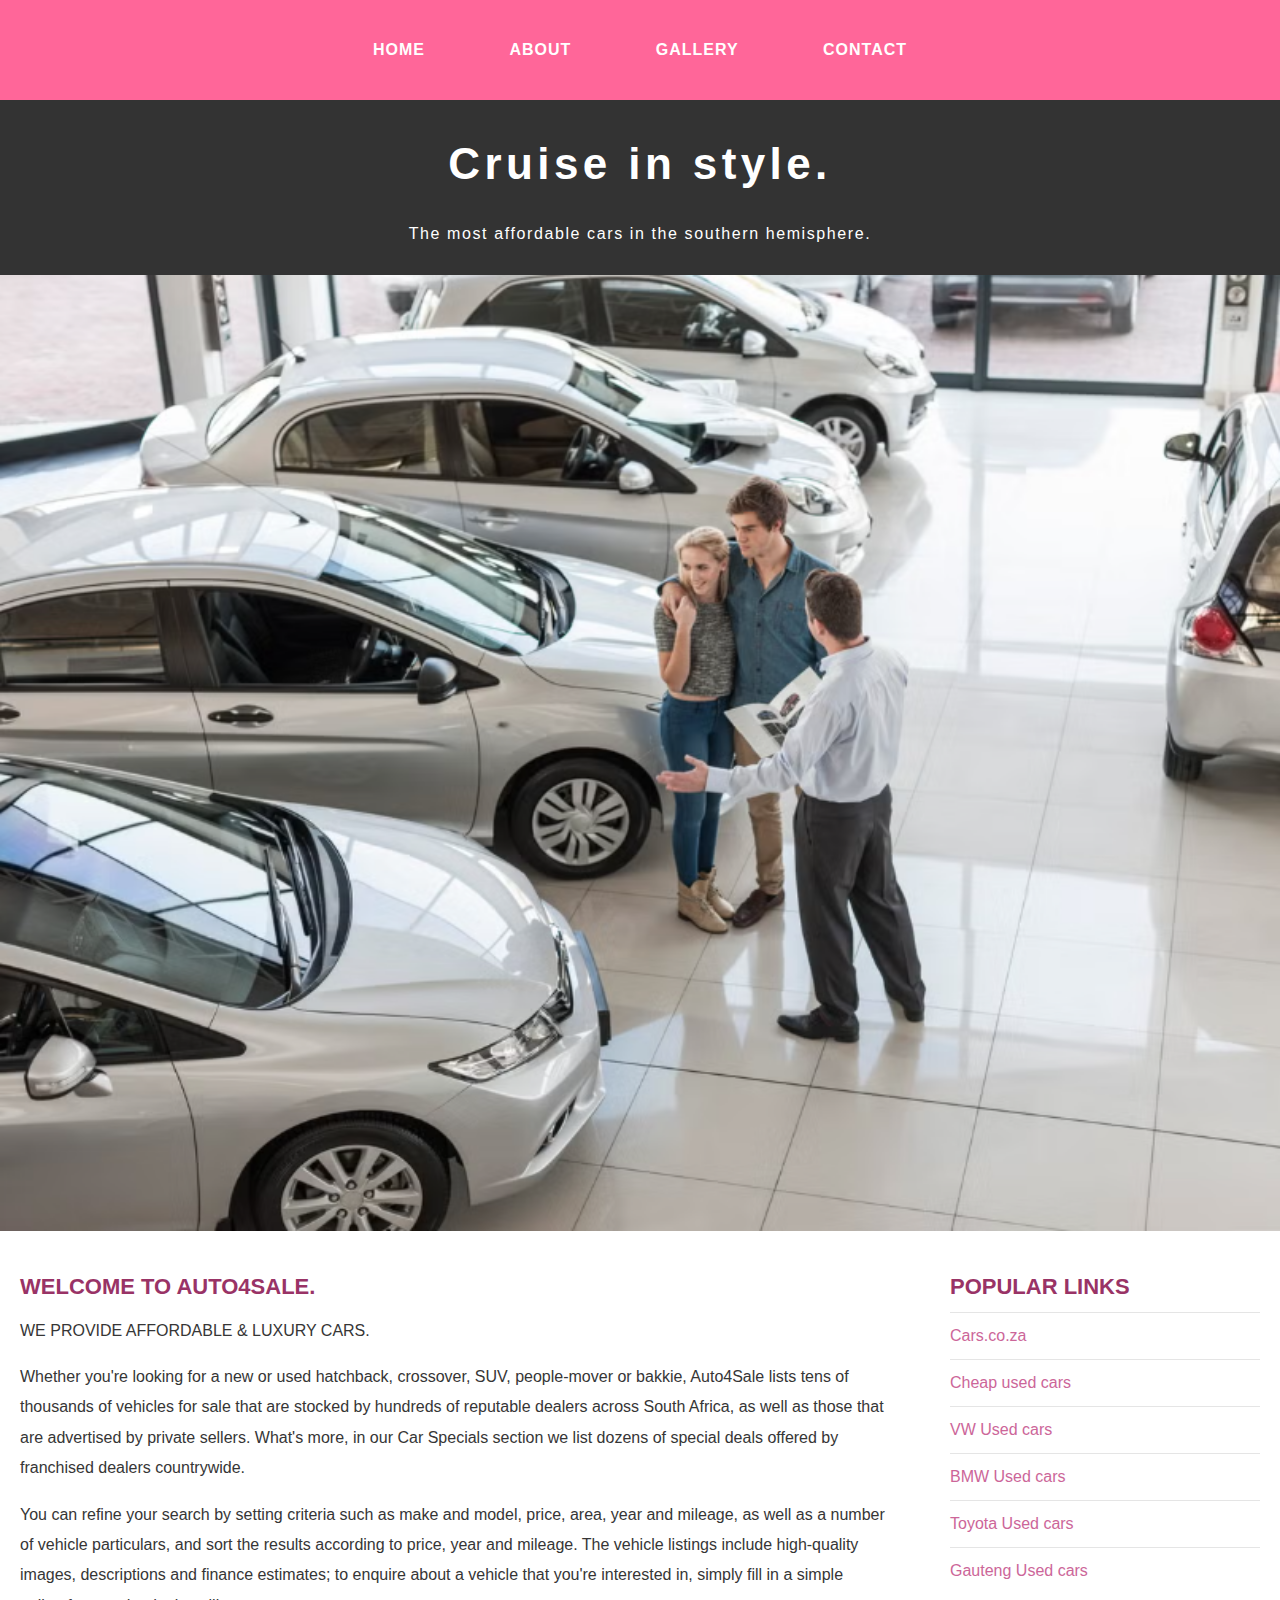
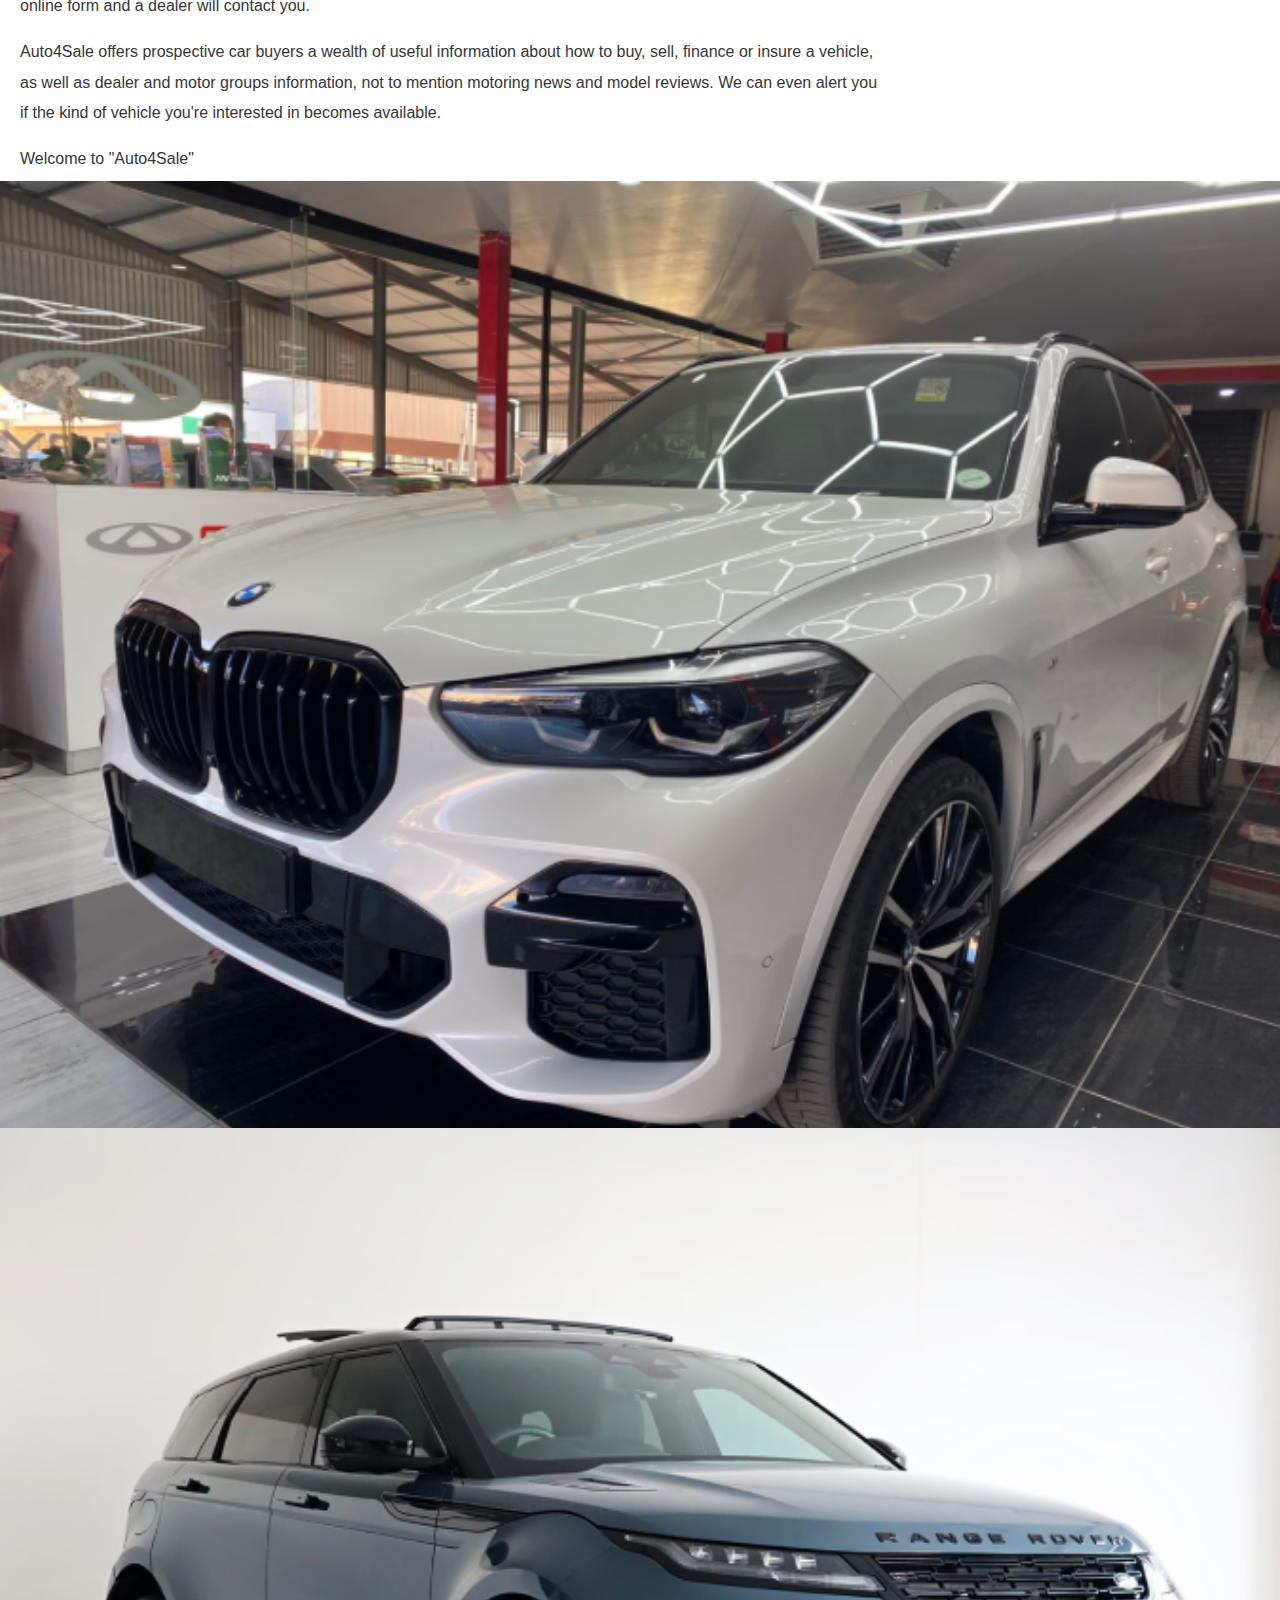
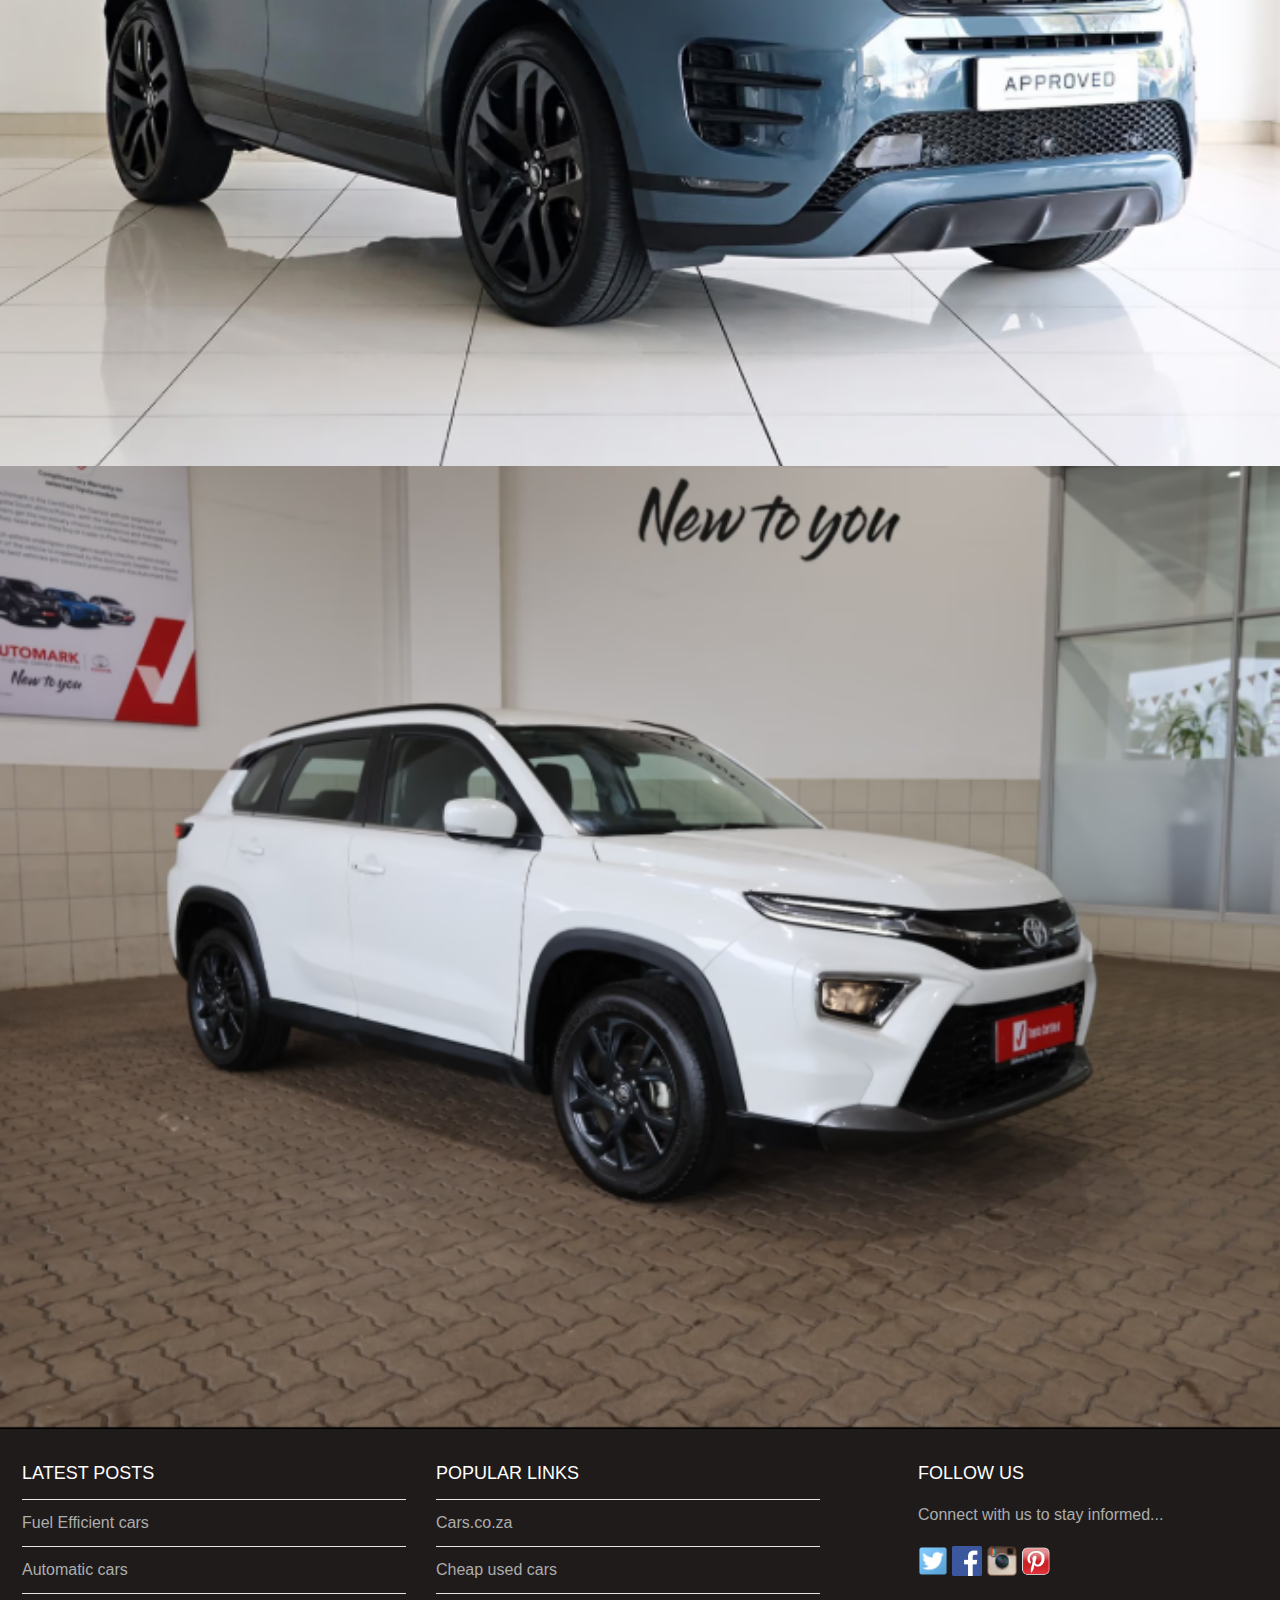
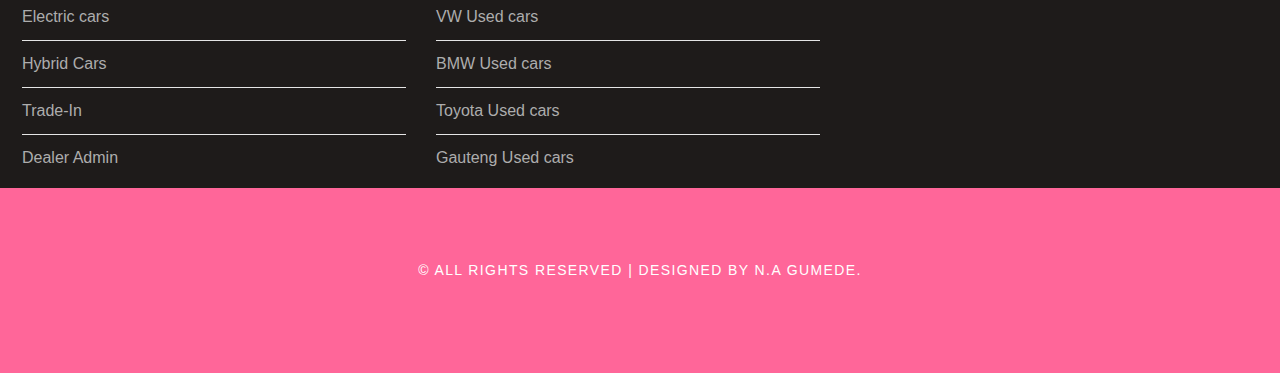
<file: index.html>
<!DOCTYPE html>
<html lang="en">
<head>
    <meta charset="UTF-8">
    <meta name="viewport" content="width=device-width, initial-scale=1.0">
    <link rel="stylesheet" href="style.css">
    <title>Auto4Sale.</title>
</head>
<body>
    <div id="menu">
        <ul>
            <li><a href="index.html">Home</a></li>
            <li><a href="about-us.html">About</a></li>
            <li><a href="gallery.html">Gallery</a></li>
            <li><a href="contact-us.html">Contact</a></li>
        </ul>
    </div>

    <div id="header">
        <h1>Cruise in style.  </h1>
        <p>The most affordable cars in the southern hemisphere.</p>

    </div>

    <div id="banner">
        <img src="images/dealership 1.png" alt="banner"/>
    </div>

    <div id="page">

        <div id="content">
            <h2>Welcome to Auto4Sale.</h2>
            <p>WE PROVIDE AFFORDABLE & LUXURY CARS.</p>
            <p>Whether you're looking for a new or used hatchback, crossover, SUV, people-mover or bakkie, Auto4Sale
                lists tens of thousands of vehicles for sale that are stocked by hundreds of reputable dealers across
                South Africa, as well as those that are advertised by private sellers. What's more, in our Car Specials
                section we list dozens of special deals offered by franchised dealers countrywide.</p>
            <p>You can refine your search by setting criteria such as make and model, price, area, year and mileage,
                as well as a number of vehicle particulars, and sort the results according to price, year and mileage.
                The vehicle listings include high-quality images, descriptions and finance estimates; to enquire about
                a vehicle that you're interested in, simply fill in a simple online form and a dealer will contact you.</p>
            <p>Auto4Sale offers prospective car buyers a wealth of useful information about how to buy, sell, finance
                 or insure a vehicle, as well as dealer and motor groups information, not to mention motoring news and
                  model reviews. We can even alert you if the kind of vehicle you're interested in becomes available.</p>
            <p>Welcome to "Auto4Sale"</p>

        </div>
        
        <div id="sidebar">
            <h2>Popular Links</h2>
            <ul class="styled">
            <li><a href="https://www.cars.co.za/">Cars.co.za</a></li>
            <li><a href="https://www.cars.co.za/usedcars/Cheap-cars/">Cheap used cars</a></li>
            <li><a href="https://www.cars.co.za/usedcars/Volkswagen/">VW Used cars</a></li>
            <li><a href="https://www.cars.co.za/usedcars/BMW/">BMW Used cars</a></li>
            <li><a href="https://www.cars.co.za/usedcars/Toyota/">Toyota Used cars</a></li>
            <li><a href="https://www.cars.co.za/usedcars/Gauteng/">Gauteng Used cars</a></li>
            </ul>
        </div>

    </div>

    <div id="features">
        <img src="images/bmw X5.png" alt="">
        <img src="images/RANGE ROVER EVOQUE.png" alt="">
        <img src="images/toyota urban cruiser.png" alt="">
    </div>

    <div id="footer">

        <div id="box1">
            <h2>Latest Posts</h2>
                <ul class="styled">
                    <li><a href="https://www.cars.co.za/usedcars/Fuel-efficient-cars/">Fuel Efficient cars</a></li>
                    <li><a href="https://www.cars.co.za/usedcars/Automatic-cars/">Automatic cars</a></li>
                    <li><a href="https://www.cars.co.za/usedcars/Electric-cars/">Electric cars</a></li>
                    <li><a href="https://www.cars.co.za/usedcars/Hybrid-cars/">Hybrid Cars</a></li>
                    <li><a href="https://www.cars.co.za/content/trade-in/">Trade-In</a></li>
                    <li><a href="https://www.cars.co.za/dap/">Dealer Admin</a></li>
                </ul>
        </div>

        <div id="box2">
            <h2>Popular Links</h2>
                <ul class="styled">
                <li><a href="https://www.cars.co.za/">Cars.co.za</a></li>
                <li><a href="https://www.cars.co.za/usedcars/Cheap-cars/">Cheap used cars</a></li>
                <li><a href="https://www.cars.co.za/usedcars/Volkswagen/">VW Used cars</a></li>
                <li><a href="https://www.cars.co.za/usedcars/BMW/">BMW Used cars</a></li>
                <li><a href="https://www.cars.co.za/usedcars/Toyota/">Toyota Used cars</a></li>
                <li><a href="https://www.cars.co.za/usedcars/Gauteng/">Gauteng Used cars</a></li>
                </ul>

        </div>

        <div id="box3">
            <h2>Follow Us</h2>
                <p>Connect with us to stay informed...</p>
                <a href="#"><img src="images/twitter.png" height="30"/></a>
                <a href="#"><img src="images/facebook.png" height="30"/></a>
                <a href="#"><img src="images/instagram.png" height="30"/></a>
                <a href="#"><img src="images/pinterest.png" height="30"/></a>

        </div>


    </div>
    <div id="copyright">
        <p>&copy; All Rights Reserved | Designed by N.A Gumede.</p>

    </div>


</body>
</html>
</file>
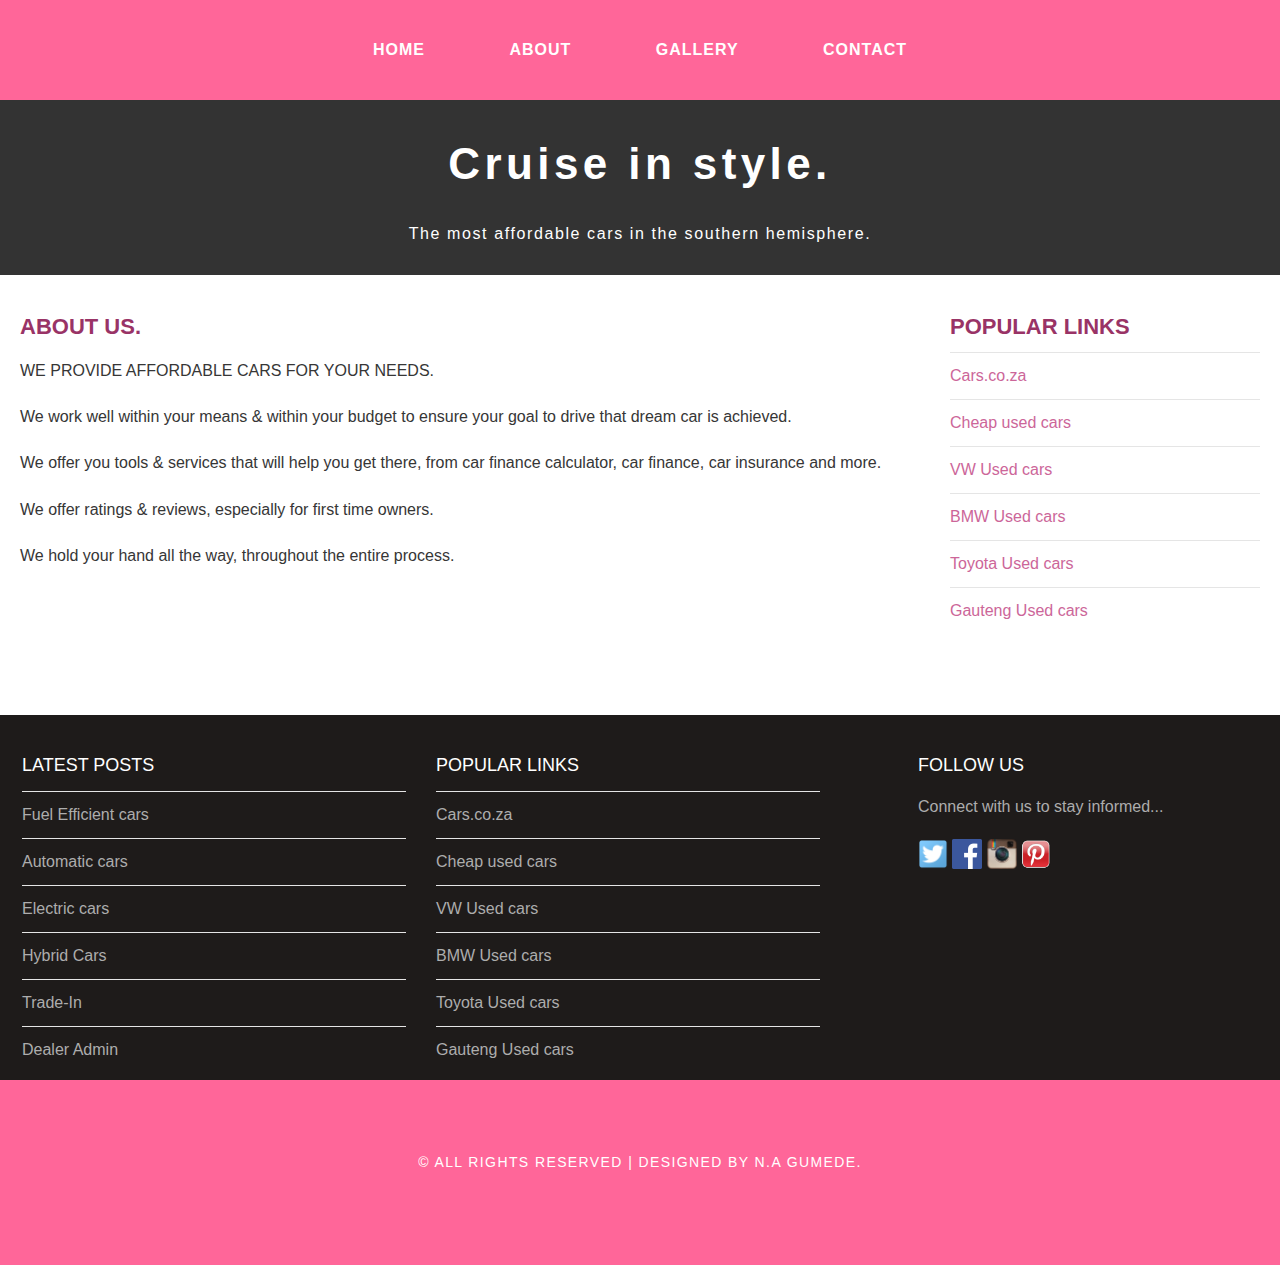
<file: about-us.html>
<!DOCTYPE html>
<html lang="en">
<head>
    <meta charset="UTF-8">
    <meta name="viewport" content="width=device-width, initial-scale=1.0">
    <link rel="stylesheet" href="style.css">
    <title>Auto4Sale.</title>
</head>
<body>
    <div id="menu">
        <ul>
            <li><a href="index.html">Home</a></li>
            <li><a href="about-us.html">About</a></li>
            <li><a href="gallery.html">Gallery</a></li>
            <li><a href="contact-us.html">Contact</a></li>
        </ul>
    </div>

    <div id="header">
        <h1>Cruise in style.  </h1>
        <p>The most affordable cars in the southern hemisphere.</p>

    </div>


    <div id="page">

        <div id="content">
            <h2>About Us.</h2>
            <p>WE PROVIDE AFFORDABLE CARS FOR YOUR NEEDS.</p>
            <p>We work well within your means & within your budget to ensure your goal to drive that dream car is achieved.</p>
            <p>We offer you tools & services that will help you get there, from car finance calculator, car finance, car insurance
                and more.
            </p>
            <p>We offer ratings & reviews, especially for first time owners.</p>
            <p>We hold your hand all the way, throughout the entire process.</p>
           

        </div>
        
        <div id="sidebar">
            <h2>Popular Links</h2>
            <ul class="styled">
            <li><a href="https://www.cars.co.za/">Cars.co.za</a></li>
            <li><a href="https://www.cars.co.za/usedcars/Cheap-cars/">Cheap used cars</a></li>
            <li><a href="https://www.cars.co.za/usedcars/Volkswagen/">VW Used cars</a></li>
            <li><a href="https://www.cars.co.za/usedcars/BMW/">BMW Used cars</a></li>
            <li><a href="https://www.cars.co.za/usedcars/Toyota/">Toyota Used cars</a></li>
            <li><a href="https://www.cars.co.za/usedcars/Gauteng/">Gauteng Used cars</a></li>
            </ul>
        </div>

    </div>


    <div id="footer">

        <div id="box1">
            <h2>Latest Posts</h2>
                <ul class="styled">
                    <li><a href="https://www.cars.co.za/usedcars/Fuel-efficient-cars/">Fuel Efficient cars</a></li>
                    <li><a href="https://www.cars.co.za/usedcars/Automatic-cars/">Automatic cars</a></li>
                    <li><a href="https://www.cars.co.za/usedcars/Electric-cars/">Electric cars</a></li>
                    <li><a href="https://www.cars.co.za/usedcars/Hybrid-cars/">Hybrid Cars</a></li>
                    <li><a href="https://www.cars.co.za/content/trade-in/">Trade-In</a></li>
                    <li><a href="https://www.cars.co.za/dap/">Dealer Admin</a></li>
                </ul>
        </div>

        <div id="box2">
            <h2>Popular Links</h2>
                <ul class="styled">
                <li><a href="https://www.cars.co.za/">Cars.co.za</a></li>
                <li><a href="https://www.cars.co.za/usedcars/Cheap-cars/">Cheap used cars</a></li>
                <li><a href="https://www.cars.co.za/usedcars/Volkswagen/">VW Used cars</a></li>
                <li><a href="https://www.cars.co.za/usedcars/BMW/">BMW Used cars</a></li>
                <li><a href="https://www.cars.co.za/usedcars/Toyota/">Toyota Used cars</a></li>
                <li><a href="https://www.cars.co.za/usedcars/Gauteng/">Gauteng Used cars</a></li>
                </ul>

        </div>

        <div id="box3">
            <h2>Follow Us</h2>
                <p>Connect with us to stay informed...</p>
                <a href="#"><img src="images/twitter.png" height="30"/></a>
                <a href="#"><img src="images/facebook.png" height="30"/></a>
                <a href="#"><img src="images/instagram.png" height="30"/></a>
                <a href="#"><img src="images/pinterest.png" height="30"/></a>

        </div>


    </div>
    <div id="copyright">
        <p>&copy; All Rights Reserved | Designed by N.A Gumede.</p>

    </div>


</body>
</html>
</file>
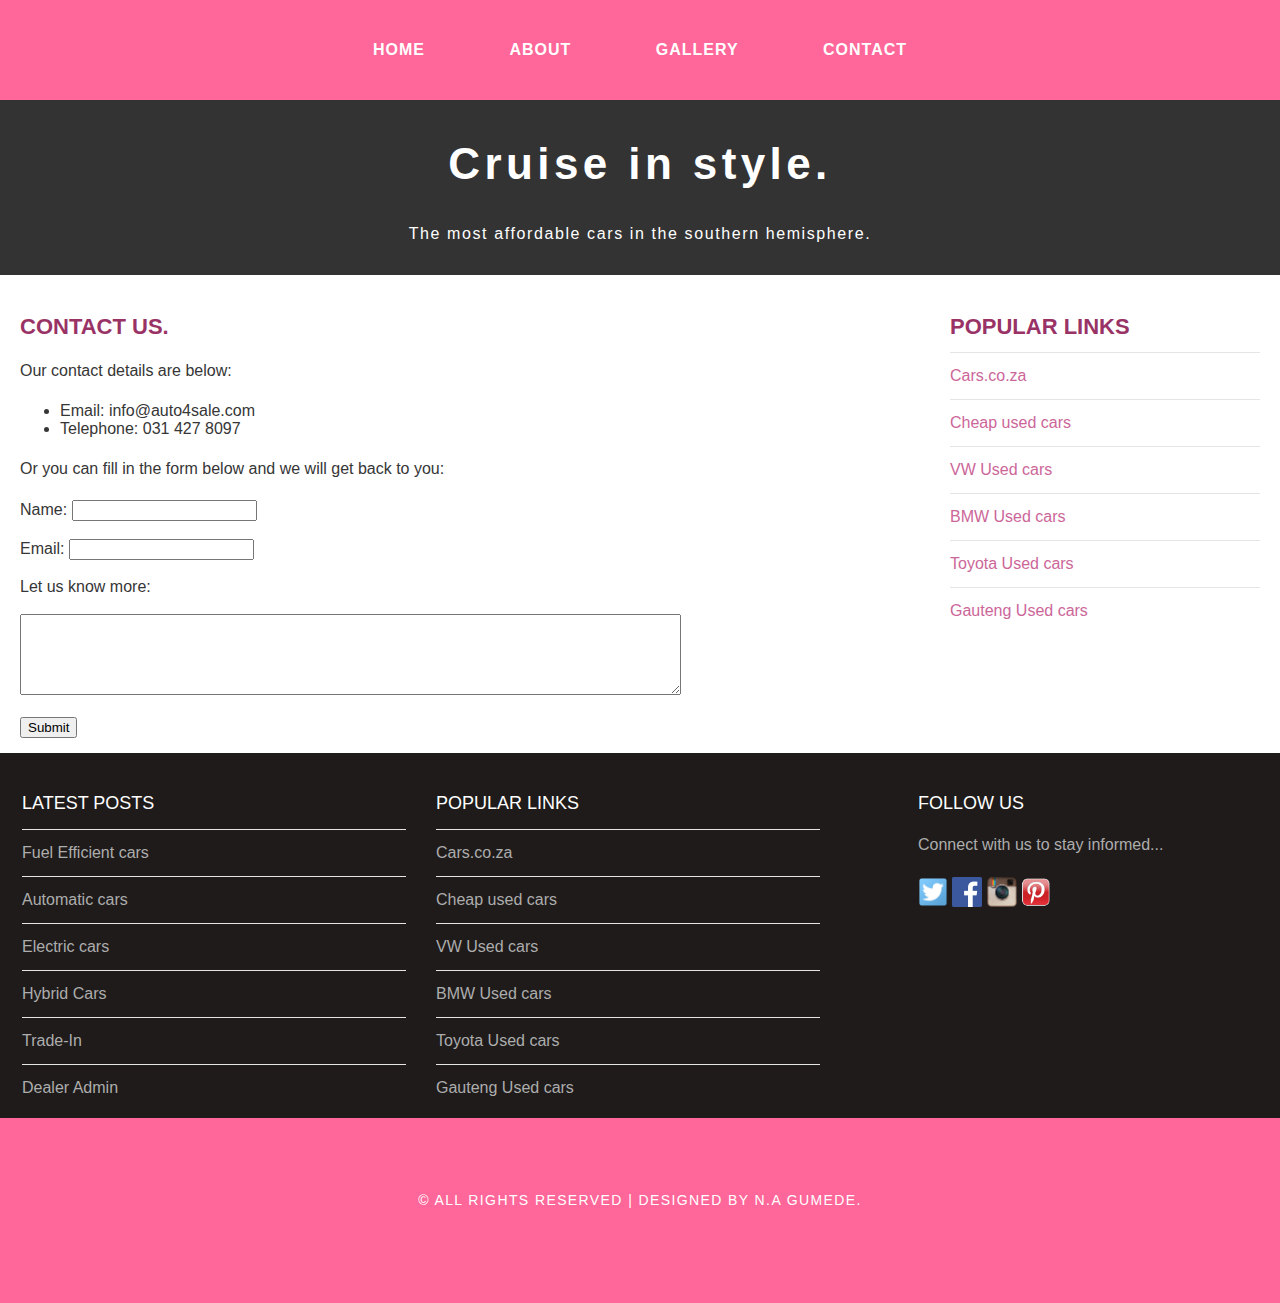
<file: contact-us.html>
<!DOCTYPE html>
<html lang="en">
<head>
    <meta charset="UTF-8">
    <meta name="viewport" content="width=device-width, initial-scale=1.0">
    <link rel="stylesheet" href="style.css">
    <title>Auto4Sale.</title>
</head>
<body>
    <div id="menu">
        <ul>
            <li><a href="index.html">Home</a></li>
            <li><a href="about-us.html">About</a></li>
            <li><a href="gallery.html">Gallery</a></li>
            <li><a href="contact-us.html">Contact</a></li>
        </ul>
    </div>

    <div id="header">
        <h1>Cruise in style.  </h1>
        <p>The most affordable cars in the southern hemisphere.</p>

    </div>


    <div id="page">

        <div id="content">
           <h2>Contact Us.</h2>

            <p>Our contact details are below:</p>
            <ul class="style1">
            <li>Email: info@auto4sale.com</li>
            <li>Telephone: 031 427 8097</li>
            </ul>

            <p>Or you can fill in the form below and we will get back to you:</p>

            <form>
                <label for="name">Name:</label>
                <input type="text" id="name" /> <br/><br/>
                <label for="email">Email:</label>
                <input type="email" id="email"/><br/><br/>
                Let us know more: <br><br>
                <textarea cols="80" rows="5"></textarea><br/><br/>
                <input type="submit" value="Submit"/>
            </form>
           

        </div>
        
        <div id="sidebar">
            <h2>Popular Links</h2>
            <ul class="styled">
            <li><a href="https://www.cars.co.za/">Cars.co.za</a></li>
            <li><a href="https://www.cars.co.za/usedcars/Cheap-cars/">Cheap used cars</a></li>
            <li><a href="https://www.cars.co.za/usedcars/Volkswagen/">VW Used cars</a></li>
            <li><a href="https://www.cars.co.za/usedcars/BMW/">BMW Used cars</a></li>
            <li><a href="https://www.cars.co.za/usedcars/Toyota/">Toyota Used cars</a></li>
            <li><a href="https://www.cars.co.za/usedcars/Gauteng/">Gauteng Used cars</a></li>
            </ul>
        </div>

    </div>


    <div id="footer">

        <div id="box1">
            <h2>Latest Posts</h2>
                <ul class="styled">
                    <li><a href="https://www.cars.co.za/usedcars/Fuel-efficient-cars/">Fuel Efficient cars</a></li>
                    <li><a href="https://www.cars.co.za/usedcars/Automatic-cars/">Automatic cars</a></li>
                    <li><a href="https://www.cars.co.za/usedcars/Electric-cars/">Electric cars</a></li>
                    <li><a href="https://www.cars.co.za/usedcars/Hybrid-cars/">Hybrid Cars</a></li>
                    <li><a href="https://www.cars.co.za/content/trade-in/">Trade-In</a></li>
                    <li><a href="https://www.cars.co.za/dap/">Dealer Admin</a></li>
                </ul>
        </div>

        <div id="box2">
            <h2>Popular Links</h2>
                <ul class="styled">
                <li><a href="https://www.cars.co.za/">Cars.co.za</a></li>
                <li><a href="https://www.cars.co.za/usedcars/Cheap-cars/">Cheap used cars</a></li>
                <li><a href="https://www.cars.co.za/usedcars/Volkswagen/">VW Used cars</a></li>
                <li><a href="https://www.cars.co.za/usedcars/BMW/">BMW Used cars</a></li>
                <li><a href="https://www.cars.co.za/usedcars/Toyota/">Toyota Used cars</a></li>
                <li><a href="https://www.cars.co.za/usedcars/Gauteng/">Gauteng Used cars</a></li>
                </ul>

        </div>

        <div id="box3">
            <h2>Follow Us</h2>
                <p>Connect with us to stay informed...</p>
                <a href="#"><img src="images/twitter.png" height="30"/></a>
                <a href="#"><img src="images/facebook.png" height="30"/></a>
                <a href="#"><img src="images/instagram.png" height="30"/></a>
                <a href="#"><img src="images/pinterest.png" height="30"/></a>

        </div>


    </div>
    <div id="copyright">
        <p>&copy; All Rights Reserved | Designed by N.A Gumede.</p>

    </div>


</body>
</html>
</file>
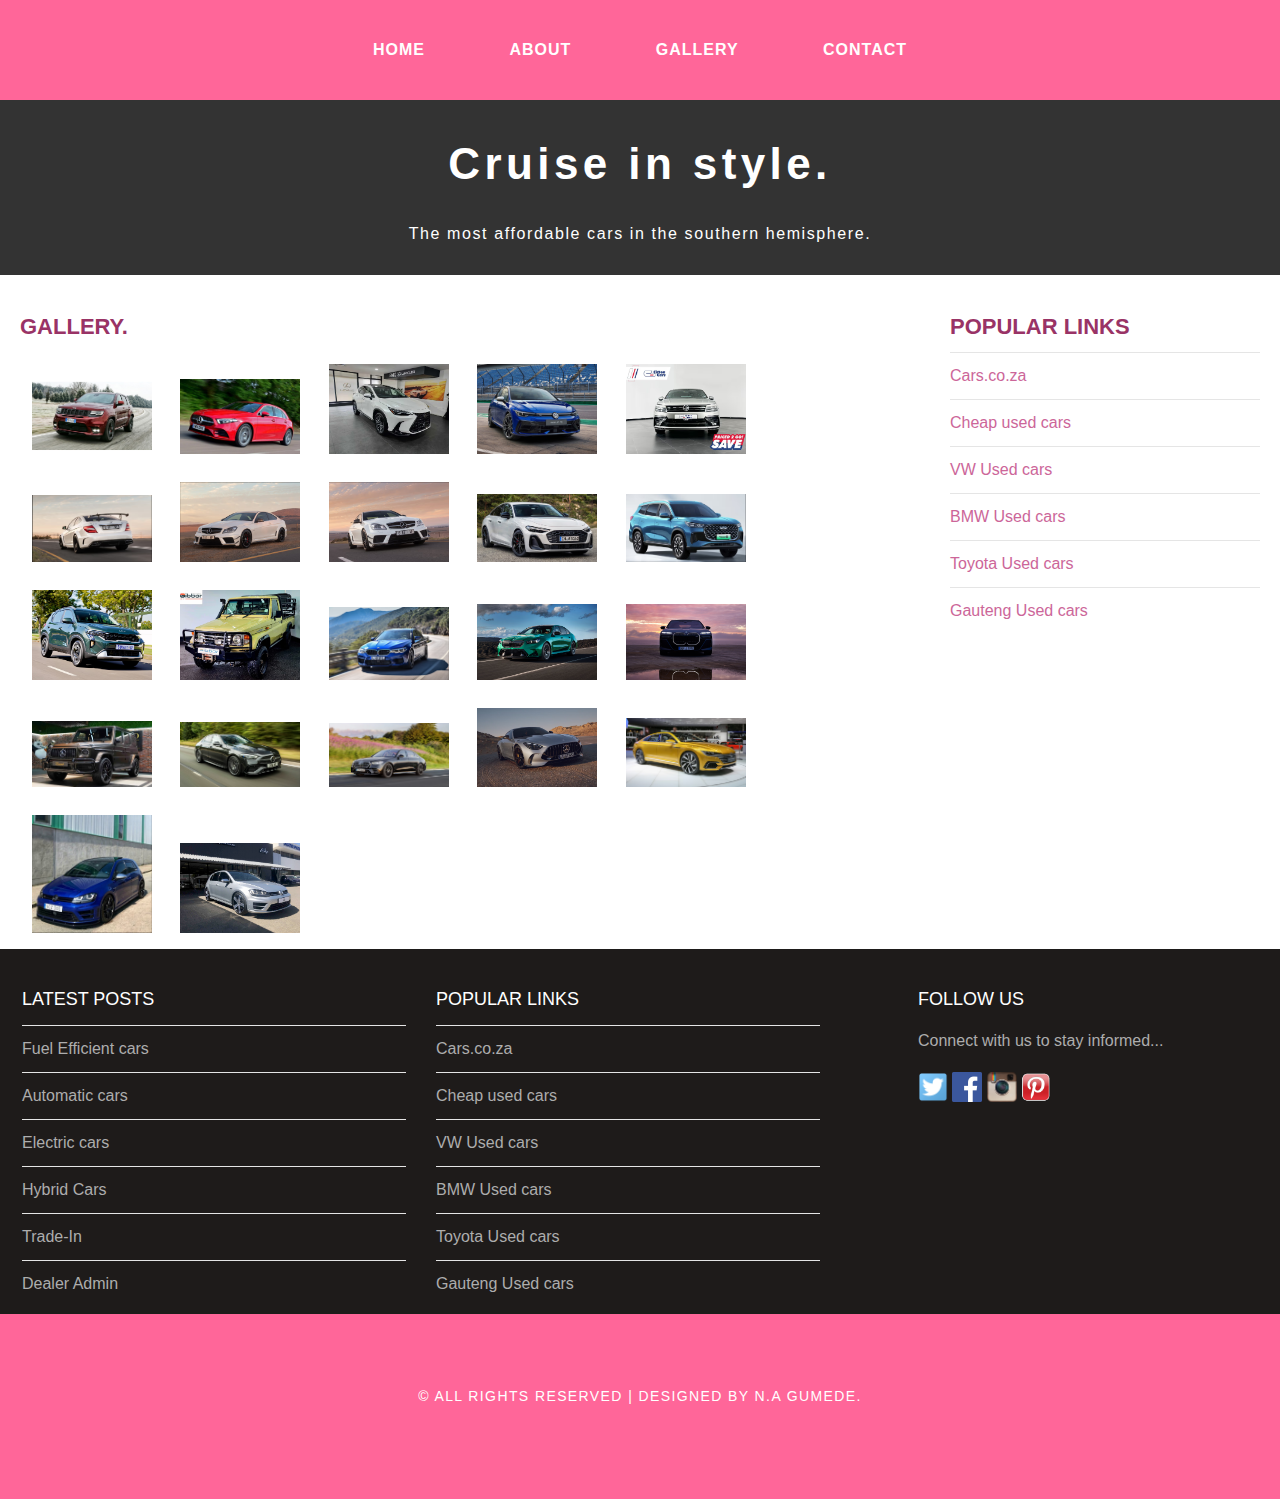
<file: gallery.html>
<!DOCTYPE html>
<html lang="en">
<head>
    <meta charset="UTF-8">
    <meta name="viewport" content="width=device-width, initial-scale=1.0">
    <link rel="stylesheet" href="style.css">
    <title>Auto4Sale.</title>
</head>
<body>
    <div id="menu">
        <ul>
            <li><a href="index.html">Home</a></li>
            <li><a href="about-us.html">About</a></li>
            <li><a href="gallery.html">Gallery</a></li>
            <li><a href="contact-us.html">Contact</a></li>
        </ul>
    </div>

    <div id="header">
        <h1>Cruise in style.  </h1>
        <p>The most affordable cars in the southern hemisphere.</p>

    </div>


    <div id="page">

        <div id="content">
            <h2>Gallery.</h2>
            <div id="gallery">
                <img src="images/pic1 (1).jpeg" alt="">
                <img src="images/pic1 (1).jpg" alt="">
                <img src="images/pic1 (1).png" alt="">
                <img src="images/pic1 (2).jpg" alt="">
                <img src="images/pic1 (2).png" alt="">
                <img src="images/pic1 (3).png" alt="">
                <img src="images/pic1 (4).png" alt="">
                <img src="images/pic1 (5).png" alt="">
                <img src="images/pic1 (6).png" alt="">
                <img src="images/pic1 (7).png" alt="">
                <img src="images/pic1 (8).png" alt="">
                <img src="images/pic1 (9).png" alt="">
                <img src="images/pic1 (10).png" alt="">
                <img src="images/pic1 (11).png" alt="">
                <img src="images/pic1 (12).png" alt="">
                <img src="images/pic1 (13).png" alt="">
                <img src="images/pic1 (14).png" alt="">
                <img src="images/pic1 (15).png" alt="">
                <img src="images/pic1 (16).png" alt="">
                <img src="images/pic1 (17).png" alt="">
                <img src="images/pic1 (18).png" alt="">
                <img src="images/pic1 (19).png" alt="">

            </div>
            
           

        </div>
        
        <div id="sidebar">
            <h2>Popular Links</h2>
            <ul class="styled">
            <li><a href="https://www.cars.co.za/">Cars.co.za</a></li>
            <li><a href="https://www.cars.co.za/usedcars/Cheap-cars/">Cheap used cars</a></li>
            <li><a href="https://www.cars.co.za/usedcars/Volkswagen/">VW Used cars</a></li>
            <li><a href="https://www.cars.co.za/usedcars/BMW/">BMW Used cars</a></li>
            <li><a href="https://www.cars.co.za/usedcars/Toyota/">Toyota Used cars</a></li>
            <li><a href="https://www.cars.co.za/usedcars/Gauteng/">Gauteng Used cars</a></li>
            </ul>
        </div>

    </div>


    <div id="footer">

        <div id="box1">
            <h2>Latest Posts</h2>
                <ul class="styled">
                    <li><a href="https://www.cars.co.za/usedcars/Fuel-efficient-cars/">Fuel Efficient cars</a></li>
                    <li><a href="https://www.cars.co.za/usedcars/Automatic-cars/">Automatic cars</a></li>
                    <li><a href="https://www.cars.co.za/usedcars/Electric-cars/">Electric cars</a></li>
                    <li><a href="https://www.cars.co.za/usedcars/Hybrid-cars/">Hybrid Cars</a></li>
                    <li><a href="https://www.cars.co.za/content/trade-in/">Trade-In</a></li>
                    <li><a href="https://www.cars.co.za/dap/">Dealer Admin</a></li>
                </ul>
        </div>

        <div id="box2">
            <h2>Popular Links</h2>
                <ul class="styled">
                <li><a href="https://www.cars.co.za/">Cars.co.za</a></li>
                <li><a href="https://www.cars.co.za/usedcars/Cheap-cars/">Cheap used cars</a></li>
                <li><a href="https://www.cars.co.za/usedcars/Volkswagen/">VW Used cars</a></li>
                <li><a href="https://www.cars.co.za/usedcars/BMW/">BMW Used cars</a></li>
                <li><a href="https://www.cars.co.za/usedcars/Toyota/">Toyota Used cars</a></li>
                <li><a href="https://www.cars.co.za/usedcars/Gauteng/">Gauteng Used cars</a></li>
                </ul>

        </div>

        <div id="box3">
            <h2>Follow Us</h2>
                <p>Connect with us to stay informed...</p>
                <a href="#"><img src="images/twitter.png" height="30"/></a>
                <a href="#"><img src="images/facebook.png" height="30"/></a>
                <a href="#"><img src="images/instagram.png" height="30"/></a>
                <a href="#"><img src="images/pinterest.png" height="30"/></a>

        </div>


    </div>
    <div id="copyright">
        <p>&copy; All Rights Reserved | Designed by N.A Gumede.</p>

    </div>


</body>
</html>
</file>
<file: style.css>
/*========================UNIVERSAL STYLES=======================*/

body{
    margin: 0;
    padding: 0;
    background-color: #ffffff;
    font-family: sans-serif;
    font-size: 16px;
    font-weight: 400;
    color: #363636;
}

p{
    line-height: 190%;
}

a{
    text-decoration: none;
    color: #cc6699;
}

/*========================NAVIGATION BAR=======================*/

#menu {
    background-color:  #ff6699;
    height: 100px;
}

#menu ul {
    margin: 0;
    padding: 0;
    list-style-type: none;
    text-align: center;
}

#menu li {
    display: inline-block;
}

#menu a {
    letter-spacing: 1px;
    text-decoration: none;
    text-align: center;
    text-transform: uppercase;
    font-size: 16px;
    font-weight: 600;
    line-height: 100px;
    color: #ffffff;

    padding: 0 40px;
    border: none;
    display: block;
}

#menu a:hover {
    background-color: #1abc9c;
}

/*========================THE HEADER =======================*/

#header {
    padding: 10px 0px 10px 0px;
    background-color: #333333;
    text-align: center;
}

#header h1 {
    letter-spacing: 0.1em;
    font-size: 44px;
    color: #ffffff;
}

#header p {
    letter-spacing: 0.1em;
    color: #ffffff;
}

/*========================THE BANNER =======================*/



#banner img {
    width: 100%;
   
}

/*========================THE PAGE =======================*/

#page {
    min-height: 400px;
    padding: 20px;
}

#page h2 {
    margin-bottom: 12px;
    text-transform: uppercase;
    font-weight: 600;
    font-size: 22px;
    color: #993366;
}

/*========================THE CONTENT SECTION =======================*/

#content {
    float: left;
    width: 70%;
}

/*========================THE SIDE-BAR SECTION =======================*/

#sidebar {
    float: right;
    width: 25%;

}

/*========================THE LISTS =======================*/

ul.styled {
    margin: 0;
    padding: 0;
    list-style-type: none;
}

ul.styled li {
    border-top: solid 1px #e5e5e5;
    padding: 14px 0px;

}

/*========================FEATURES =======================*/
#features img{
    margin-top: -10px;
    margin-bottom: -10px;
    width: 100%;
}

/*========================THE FOOTER =======================*/

#footer {
    width: 100%;
    height: 340px;
    background-color: #1e1b1a;
    padding-top: 25px;
    padding-left: 22px;
    clear: both;

}

#footer h2 {
    font-size: 18px;
    font-weight: 400;
    text-transform: uppercase;
    color: #ffffff;
}

#footer p{
    color: #adadad;
}

#footer a{
    color: #adadad;
}

#box1 {
    float: left;
    width: 30%;
    padding-right: 30px;
}

#box2 {
    float: left;
    width: 30%;
    padding-right: 30px;
}

#box3 {
    float: right;
    width: 30%;
    padding-left: 30px;
}

/*======================== COPYRIGHT  =======================*/

#copyright {
    width: 100%;
    height: 130px;
    text-align: center;
    background-color: #ff6699;
    padding-top: 55px;
    clear: both;
}

#copyright p{
    font-size: 14px;
    letter-spacing: 0.1em;
    text-transform: uppercase;
    color: #ffffff;
}

/*======================== GALLERY  =======================*/

#gallery img{
	width:120px;
	margin:12px;
	-moz-transition: -moz-transform 0.5s ease-in;
	-webkit-transition: -webkit-transform 0.5s ease-in;
	-o-transition: -o-transform 0.5s ease-in;
}

#gallery img:hover{
	-moz-transform: scale(3);
	-webkit-transform: scale(3);
	-o-transform: scale(3);
 }
 
 /*======================== FORM  =======================*/

 input[type=submit] {
    margin-bottom: 15px;
 }
</file>
